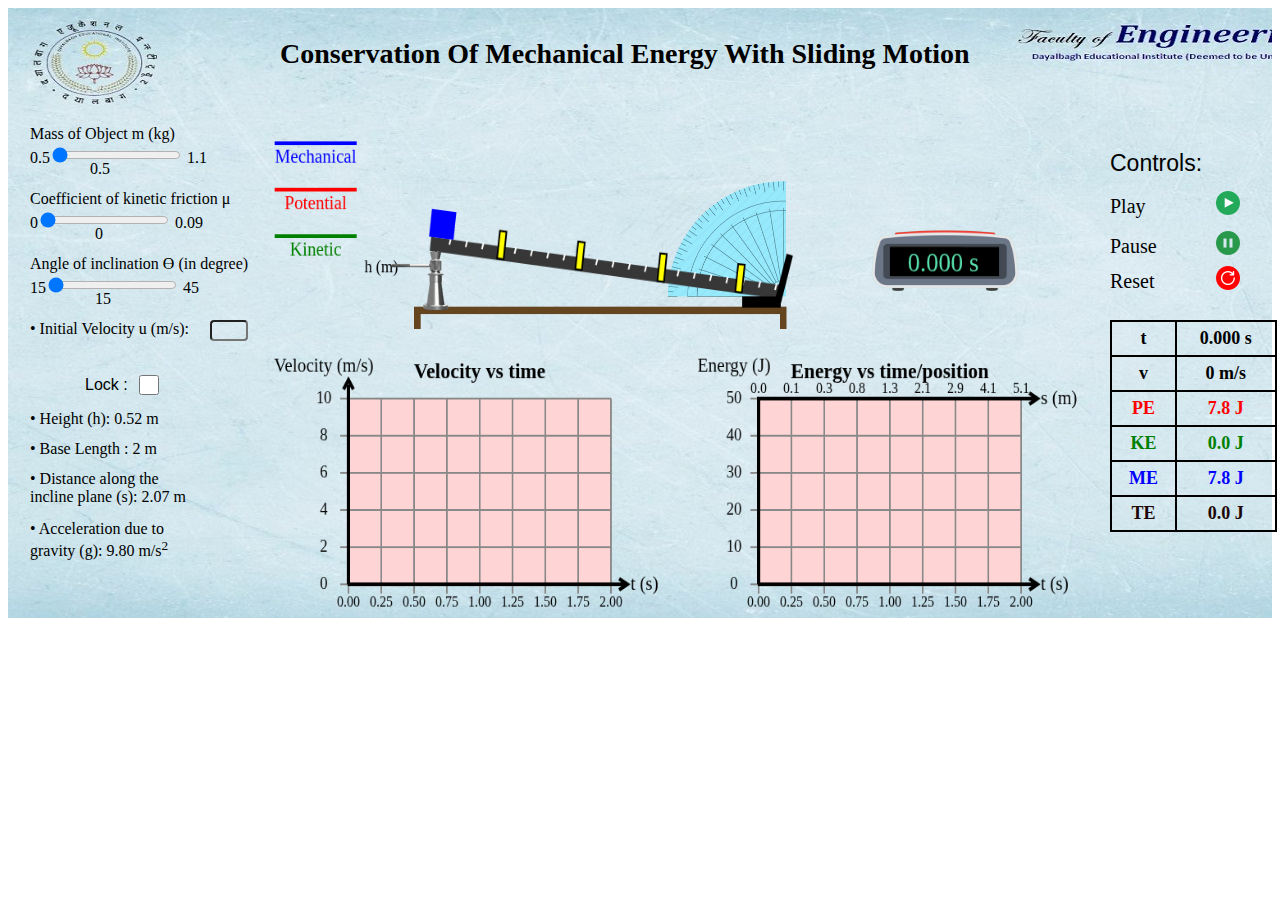
<file: simulation/index.html>
<!DOCTYPE html>
<html>

<head>
  <link rel="stylesheet" type="text/css" href="./css/main.css">
  <meta charset="utf-8">
  <title>Inclined Plane-dei</title>
</head>

<body>
  <h3> Conservation Of Mechanical Energy With Sliding Motion</h3>
  <div id="container"></div>

<div class="mass_object" >Mass of Object m (kg) </div>
  <div id="slider_mass">
    0.5<input type="range" class="range" id="currentmass" min="0.5" max="1.1" value="0" step="0.1" oninput="showmass(this.value)" onchange="showmass(this.value)"> 1.1   
  </div>
  <div id="initialmassValue">0.5</div>


<div class="cof">Coefficient of kinetic friction μ</div>
     <div id="slider_cof">
      0<input type="range" class="range" id="currentmuValue" min="0" max="0.09" value="0" step="0.01" oninput="showmu(this.value)" onchange="showmu(this.value)"> 0.09
     </div>
     <div id="initialmuValue">0</div>


  <div class="angle_of_inclination">Angle of inclination ϴ (in degree) </div>    
      <div id="slider_angle">
        15<input type="range" class="range" id="currentInpValue" min="15" max="45" value="15" step="15" oninput="updateHeight(this.value)"  onchange="updateHeight(this.value)"> 45
      </div>
      <div id="initialInpValue">15</div>
      <span id="slider_value"></span>

      <div class="height">• Height (h): <span id="H1Value"></span> </div>
      <div class="dis_inp">• Distance along the <br> incline plane (s): <span id="hyp"></span> </div>
      <div class="gravity">• Acceleration due to <br>gravity (g): 9.80 m/s<sup>2</sup> </div>
      
      <div class="initial_velocity">
        <form name="Form" onsubmit="return validateForm()" >• Initial Velocity u (m/s):
           <input type="text" id="velText" name="velocity">
          </form>
      </div>

     <div class = "base" >• Base Length : 2 m </div>
      
  <div class="lock">Lock : </div>
  <input type="checkbox" id="lockCheckbox" value="Lock" onclick="lock()">         <!-- checkbox -->
  <input type="image" id="stopwatch" src="images\watch_stop.png" >     
       
  <div id="buttons">
          <div class="controls" >Controls: </div>
        <div class="play">Play</div>
        <div class="pause">Pause</div>
        <div class="reset">Reset</div>

        <button type="play" id="play_button" onclick="drawMotion()">
          <img src="images/play.png"  onclick="play()"/>
        </button>
        <button type="pause" id="pause_button">
          <img src="images/pause.png"  onclick="pause()"/>
        </button>
        <button type="reset" id="reset_button">
          <img src="images/reset.png"  onclick="reset()"/>
        </button>
  </div>
  
<br>
        
<div class="container1">
        
  <div id="time1">
      
      <span class="digit" id="min">
        00</span>
      <span class="txt">:</span>
      <span class="digit" id="sec">
        00</span>
      <span class="txt">:</span>
      <span class="digit" id="count">
        00</span>
  </div>

</div>
<div id="Table">
  <table>
    <tr>
      <td>t</td>
      <td id="time Label"></td>
    </tr>
    <!-- <tr>
      <td>x</td>
      <td id="graph Distance"></td>
    </tr> -->
    <tr>
      <td>v</td>
      <td id="finalVelocity">0.00 m/s</td>
    </tr>
    <tr class = "highlight1">
      <td>PE</td>
      <td id="potentialEnergy" ></td>
    </tr>
    <tr class = "highlight2">
      <td>KE</td>
      <td id="kineticEnergy" ></td>
    </tr>
    <tr class = "highlight3">
      <td>ME</td>
      <td id="totalEnergy" ></td>
    </tr>
    <tr class = "highlight4">
      <td>TE</td>
      <td id="thermalEnergy" ></td>
    </tr>
    
  </table>
</div>


<input type="image" id="protector" src="images/protector.png" >     

  <canvas id="myCanvas" width="1024px" height="700px" ></canvas>

  <input type="image" id="screwjack" src="images/ScrewJack.png" >     

 
 <script>
    const slider1 = document.getElementById('currentmuValue');
    const slider2 = document.getElementById('currentInpValue');
    const slider3 = document.getElementById('currentmass');

    const checkbox = document.querySelector('#lockCheckbox');
    const s = document.getElementById("hyp");
    var velTextBox = document.getElementById("velText");

    const theta = document.getElementById("currentInpValue").value;
          

      function hAxis(newAxis)
      {
         graphType = newAxis;
         if (graphType == 2) {
           graphTitle = 'Energy vs. position';
           xAxisTitle = 'x (cm)';
           xIncrement = 20;
           xNumDecimals = 0;
         }
         else {
           graphTitle = 'Energy vs. time';
           xAxisTitle = 't (s)';
           xIncrement = 0.2;
           xNumDecimals = 1;
         }
         reset();
     }

     function showmass(newmass)
      {
            
             //get the element
             var display = document.getElementById("initialmassValue");
             //show the amount
             display.innerHTML=newmass;
             mass = Number(newmass);
             reset();
             
     }
      function showmu(newmu)
      {
            
             //get the element
             var display = document.getElementById("initialmuValue");
             //show the amount
             display.innerHTML=newmu;
             mu = Number(newmu);
             reset();
             
     }

     function showinp(newinp)
      {
             //get the element
             var display =document.getElementById("initialInpValue");
             //show the amount
             display.innerHTML=newinp;
             inp = Number(newinp);
             reset();
     }

     function updateHeight(value) {
        
        showinp(value);   
        // Update your variables based on the value of the slider
        if (value == 15) {
          H1 = 51.76;
        }else if (value == 30) {
          H1 = 100;
        }else if (value == 45) {
          H1 = 141.42;
        } 
        // else if (value == 60) {
        //   H1 = 346.41;
        // } 
        // else if (value == 75) {
        //   H1 = 746.42;
        // }        
        // Update any elements that display your variable values
        H1Value.innerHTML = (H1/100).toFixed(2) + " m"; 
        
      }
      
      function popup(){
        const checkbox = document.getElementById("lockCheckbox");
        if (!checkbox.checked) {
          // If it's not ticked, show a popup for 1 second
          const popup = document.createElement("div");
          popup.textContent = "Please lock the parameters first";
          popup.classList.add("popup");
          document.body.appendChild(popup);
          setTimeout(() => {
            document.body.removeChild(popup);
          }, 1500);
          return;
        }
      }
      function play() {

        const checkbox = document.getElementById("lockCheckbox");
        if (!checkbox.checked) {
          popup();
          runFlag = 0;
        }
        else{
          // If it's ticked, program run
        window.clearTimeout(timer);  
        runFlag = 1;
        runMotion();

        }
        
      }


      function pause() {
        window.clearTimeout(timer);
        runFlag = 0;

      }



      function reset() {
        window.clearTimeout(timer);
        index = -1;
        time = 0.0;
        finalVelocity = 0;
        document.getElementById("finalVelocity").textContent =0.00+ ' m/s';
        hyp1 = Math.sqrt(H1*H1 + B1*B1);
        a1 = g*H1/hyp1;
        anet = a1-(mu*g*B1/hyp1);
        rampTime1 = Math.sqrt(2*hyp1/anet);
        if (rampTime1 <= 2.0) xIncrement3 = 0.25;
        if (rampTime1 > 2.0) xIncrement3 = 0.4;
        if (rampTime1 > 3.2) xIncrement3 = 0.5;
        if (rampTime1 > 4.0) xIncrement3 = 0.6;
        v1 = Math.sqrt(2*g*H1);
        hyp2 = Math.sqrt(H2*H2 + B2*B2);
        a2 = g*H2/hyp2;
        rampTime2 = Math.sqrt(2*hyp2/a2);
        v2 = Math.sqrt(2*g*H2);

        runFlag = 1;
        
        uncheckCheckbox('lockCheckbox');
        slider1.disabled = false;
        slider2.disabled =false ;
        slider3.disabled = false;
        velTextBox.disabled = false;
        velTextBox.value="";

      
        drawMotion();
   
        
      }


      

      function validateForm() {
        let velText = document.forms["Form"]["velocity"].value;
        let numericRegex = /^[0-1]+$/;                                                                  // Regular expression 

        if (velText === "") {
          alert("Initial velocity must be filled out");
          return false;
        } else if (!numericRegex.test(velText)) {
          alert("Please enter a valid initial velocity (numeric value only between 0 to 1)");
          return false;
        } else if (velText < 0 || velText > 1) {
          alert("Please enter initial velocity between 0 to 1");
          return false;
        }
        
      }
      function lock(){

        if(validateForm() === false){
            uncheckCheckbox('lockCheckbox');
          }

        checkbox.addEventListener('change', function() {
          if (this.checked) {
            slider1.disabled = true;
            slider2.disabled = true;
            slider3.disabled = true;
            velTextBox.disabled = true;
          } else {
            slider1.disabled = false;
            slider2.disabled =false ;
            slider3.disabled = false;
            velTextBox.disabled = false;
            reset();
          }   

        });

      }

      function uncheckCheckbox(checkboxId) {
        const checkbox = document.getElementById(checkboxId);
        checkbox.checked = false;
      }



      var canvas = document.getElementById("myCanvas");
      var context = canvas.getContext("2d");
   
      var index = -1;
      var xAxisStart3 =620;
      var yAxisStart3 = 440;

      var xAxisStart2 =120;
      var yAxisStart2 = 440;

      var xBase = 220;     // for the drawing
      var xBase2 = 120;   // for the graph
      var xBase3 = 620;   // for the time graph
      var yBase = 245;     // for the drawing
      var yBase2 = 440;    // for the graph
      var xInit = 37;
      var graphType = 2;
      var graphTitle = 'Velocity vs time';
      var graphTitle3 = 'Energy vs time/position';
      var yAxisTitle = 'Energy (J)';
      var yAxisTitle1 = 'Velocity (m/s)';
      var xAxisTitle = 't (s)';
      var xAxisTitle1 = 's (m)';
      var rampYAxisTitle = 'h (m)';
      var rampXAxisTitle = 'Width (cm)';
      var xIncrement = 20;
      var xIncrement3 = 0.25;
      var xNumDecimals = 0;
      var xNumDecimals3 = 2;
      var yIncrement = 10;                    // y axis value increment of position vs energy graph
      var yIncrement1 = 2;                    // y axis value increment of Velocity vs time graph

      var yNumDecimals = 0;
      var xAxisOffset = 0;
      var graphYdraw = 2;                       // y axis length of graph 1   
      var xIncrementDraw = 20;
      var yIncrementDraw = 20;                  // draw value of y axis of incline plane
      var xNumDecimalsDraw = 0;
      var graphY = 5;
      var graphX = 8;
      var graphX2 = 8;
      var incline_planeX =10;
      var yStart = yBase+120;
      var plotColor = '#ff00ff';
      var scenario = 1;
      var H1 = 51.76;
      var B1 = 200;
      var H2 = 20;
      var B2 = 60;
      var g = 980;
      var hyp1 = Math.sqrt(H1*H1 + B1*B1);
      var d1;
      var x1;
      var y1;
      var a1 = g*(H1)/hyp1;   //acceleration
      var mu = 0;
      var u = 0;

      var finalVelocity = 0;            //final velocity

      var mass = 0.5;
      var anet = a1-(mu*g*B1/hyp1);         // net acceleration
      var rampTime1 = Math.sqrt(2*hyp1/anet);
      var speed = 0;
      var v1 = Math.sqrt(2*g*H1);
      var ePotential = 0;
      var eKinetic = 0;
      var eTotal = 0;
      var eThermal = 0;
      var hyp2 = Math.sqrt(H2*H2 + B2*B2);
      var d2;
      var x2;
      var y2;
      var a2 = g*H2/hyp2;
      var rampTime2 = Math.sqrt(2*hyp2/a2);
      var v2 = Math.sqrt(2*g*H2);
      var radius = 8;
      var time = 0.0;
      var deltat = 1/20.0;
      var timer;
      var runFlag = 1;
        reset();

    function drawMotion() {
      
      const vel = document.getElementById("velText").value;
      var u = parseFloat(vel); 
      const theta = document.getElementById("currentInpValue").value;

  //    console.log("In the drawMotion function, with runFlag = " + runFlag );

      if ((index >= 1000) || (time >= rampTime1)) runFlag = 0;

  //    console.log("In the drawMotion function, with runFlag = " + runFlag + " Fx = " + Fx);

      if (runFlag == 1) {    //      run if runFlag equal 1, not if equal 0
        // clear
        context.clearRect(0, 0, canvas.width, canvas.height);

        index = index + 1;
        // set background color for the graph
           context.fillStyle = "#eff";
           
          //  context.fillRect(xBase2, yBase2, 40*graphX, 40*graphY);

           var axisLabel = '';
           var axisValue = 0;

        // set up the velocoity  graph
        drawAxes (xBase2, yBase2, graphX, graphY, xAxisOffset, xIncrement3, yIncrement1, xNumDecimals3, yNumDecimals, xAxisTitle,"", yAxisTitle1, graphTitle,"","",xAxisStart2,yAxisStart2);

        // set up the energy time graph
        drawAxes (xBase3, yBase2, graphX2, graphY, xAxisOffset, xIncrement3, yIncrement, xNumDecimals3, yNumDecimals, xAxisTitle,xAxisTitle1, yAxisTitle, graphTitle3,xAxisStart3,yAxisStart3);
        drawXaxis (xBase3, yBase2, graphX2, graphY, xAxisOffset,xIncrement3,g,theta,mu,u);


        // set background color for the drawing
          //  context.fillStyle = "#eff";
          //  context.fillRect(xBase, yBase, 400, 80);
          
           context.strokeStyle = '#000';
           context.lineWidth = 1;


      
        // set line color
           context.strokeStyle = '#999';
           context.lineWidth = 2;

           context.strokeStyle = '#000';
          context.beginPath();            //black push line of screw jack
          context.lineWidth = 6;
          context.moveTo(xBase+6, yBase+80-2*H1/2);
           context.lineTo(xBase+6, yBase+80);
           context.stroke();

        // draw ramp 1
           context.strokeStyle = '#373737';
           context.lineWidth = 15;
           context.beginPath();
           context.moveTo(xBase, yBase+80-2*H1/2);
           context.lineTo(xBase+2*B1+25, yBase+80);
          //  context.lineTo(xBase, yBase+80);
          context.stroke();

          


           time = index/200.0;

           

        // draw ball 1
           context.strokeStyle = 'red';
           context.lineWidth = 2;
           context.beginPath();
           if (time < rampTime1) {
             d1 = 0.5*anet*time*time;
             speed = anet*time;
             x1 = d1*B1/hyp1;
             y1 = d1*(H1/2)/hyp1;
           }
           else {
             x1 = B1+v1*(time - rampTime1);
             speed = v1;
             if (x1 > 200){
              if(H1 == 51.76) x1=200;
              if(H1 == 100) x1=203;
              if(H1 == 141.42) x1=206;
              
             }
             y1 = H1/2;
            }
           ePotential = mass*g*(H1-y1)*12/39200;
           eKinetic = 0.5*mass*speed*speed*12/39200;

            // set up the grid for the drawing
   drawAxes1 (xBase, yBase, incline_planeX, graphYdraw, xAxisOffset, xIncrementDraw, yIncrementDraw, xNumDecimalsDraw, yNumDecimals, rampXAxisTitle, rampYAxisTitle, " ");
   

           const startX = xBase+25;
          var startY = yBase-H1+74;
          const length = 200;
          var inclineAngle = 83; // Incline angle in degrees
          if(H1 == 51.76) inclineAngle = 83;
          if(H1 == 100){
             inclineAngle = 76.5;
             startY =yBase-H1+75.5;
          }
          if(H1 == 141.42){
            inclineAngle = 70.5;
            startY =yBase-H1+78;
          } 
          const radians = (90 - inclineAngle) * (Math.PI / 180); // Convert degrees to radians
          const endX = startX + Math.cos(radians) * length;
          var endY = startY - Math.sin(radians) * length; 
          if(H1 == 141.42){
            endY =startY - Math.sin(radians) * length+3.5;
          } 
      // Draw the baseline
          context.strokeStyle = "white";
          context.lineWidth = 2;

    
    // Draw the scale divisions
    for (let i = 0; i <= 20; i++) {
        var divisionX = startX + (i / 10) * (endX - startX);
        var divisionY = startY - (i / 10) * (endY - startY);
        context.beginPath();
        context.moveTo(divisionX, divisionY); 
        if(H1 == 51.76) divisionX = divisionX+2;
        if(H1 == 100) divisionX = divisionX+1;
        context.lineTo(divisionX-4, divisionY + 7);
        context.stroke();
        
    }
          
 
// draw block 
           context.save();
           context.translate(xBase-5, yBase+100-2*(H1/2));
           context.rotate(18.20*(H1/140)*Math.PI/180.0);
           context.fillStyle = "blue";
           context.fillRect(2*x1, -58, 30, 30);
           context.restore();
           s.innerHTML = (hyp1/100).toFixed(2)+ " m";

       // lightgate 1
            context.save();
           context.translate(xBase+50, yBase+138-(H1/1.2));
           context.rotate(18.20*(H1/140)*Math.PI/180.0);
           context.fillStyle = "yellow";
           context.fillRect(25, -85, 8, 30);
           context.strokeStyle = 'black';    
           context.lineWidth = 2;                             
          context.strokeRect(25, -84, 8, 30);
           context.restore();
          
            // lightgate 2
           context.save();
           context.translate(xBase+150, yBase+100-(H1/1.6));
           context.rotate(18.20*(H1/140)*Math.PI/180.0);
           context.fillStyle = "yellow";
           context.fillRect(25, -45, 8, 30);
           context.strokeStyle = 'black';    
           context.lineWidth = 2;
           context.strokeRect(25, -45, 8, 30);
           context.restore();

            // lightgate 3
            context.save();
           context.translate(xBase+250, yBase+101-(H1/2.5));
           context.rotate(18.20*(H1/140)*Math.PI/180.0);
           context.fillStyle = "yellow";
           context.fillRect(25, -45, 8, 30);
           context.strokeStyle = 'black';    
           context.lineWidth = 2;
           context.strokeRect(25, -45, 8, 30);
           context.restore();

           
            // lightgate 4
            context.save();
           context.translate(xBase+350, yBase+101-(H1/6));
           context.rotate(18.20*(H1/140)*Math.PI/180.0);
           context.fillStyle = "yellow";
           context.fillRect(20, -45, 8, 30);
           context.strokeStyle = 'black';    
           context.lineWidth = 2;
           context.strokeRect(20, -45, 8, 30);
           context.restore();
          // draw the actual graphs
           context.lineWidth = 4;

           var graphDistance = 0.0;

           // time graph, thermal energy
           context.strokeStyle = "#1d0606";
           eThermal = 0;
           context.beginPath();
           context.moveTo(xBase3, yBase2+40*graphY-(40/yIncrement)*eThermal);
           for (i = 1; i <=index; i++) {
             var graphTime = i/200;
             if (graphTime > rampTime1) graphTime = rampTime1;
             var graphSpeed = anet*graphTime;
             graphDistance = 0.5*anet*graphTime*graphTime;
             var graphY1 = graphDistance*(H1)/hyp1;
             eThermal = graphDistance*mu*mass*g*(B1/hyp1)*12/39200;
             if (mu > 0) context.lineTo(xBase3+(40/xIncrement3)*graphTime, yBase2+40*graphY-(40/yIncrement)*eThermal);
            }
            context.stroke();

           // time graph, total energy
           context.strokeStyle = "blue";
           eTotal = mass*g*H1*12/39200;
           context.beginPath();
           context.moveTo(xBase3, yBase2+40*graphY-(40/yIncrement)*eTotal);
           for (i = 1; i <=index; i++) {
             var graphTime = i/200;
             if (graphTime > rampTime1) graphTime = rampTime1;
             var graphSpeed = anet*graphTime;
             graphDistance = 0.5*anet*graphTime*graphTime;
             var graphY1 = graphDistance*(H1)/hyp1;
             ePotential = mass*g*((H1)-graphY1)*12/39200;
             eKinetic = 0.5*mass*graphSpeed*graphSpeed*12/39200;
             eTotal = ePotential + eKinetic;
             context.lineTo(xBase3+(40/xIncrement3)*graphTime, yBase2+40*graphY-(40/yIncrement)*eTotal);
            }
            context.stroke();

           
          // display values in table
          
          document.getElementById("potentialEnergy").textContent = Math.abs(ePotential).toFixed(1)+" J";
          document.getElementById("kineticEnergy").textContent = eKinetic.toFixed(1)+" J";
          document.getElementById("thermalEnergy").textContent = eThermal.toFixed(1)+" J";
          document.getElementById("totalEnergy").textContent = eTotal.toFixed(1)+" J";

          

            // time graph, potential energy
           context.strokeStyle = "red";
           ePotential = mass*g*(H1)*12/39200;
           context.beginPath();
           context.moveTo(xBase3, yBase2+40*graphY-(40/yIncrement)*ePotential);
           for (i = 1; i <=index; i++) {
             var graphTime = i/200;
             if (graphTime > rampTime1) graphTime = rampTime1;
             graphDistance = 0.5*anet*graphTime*graphTime;
             var graphY1 = graphDistance*(H1)/hyp1;
             ePotential = mass*g*((H1)-graphY1)*12/39200;
             context.lineTo(xBase3+(40/xIncrement3)*graphTime, yBase2+40*graphY-(40/yIncrement)*ePotential);
            }
            context.stroke();

           // time graph, kinetic energy
           context.strokeStyle = "green";
           eKinetic = 0;
           context.beginPath();
           context.moveTo(xBase3, yBase2+40*graphY-(40/yIncrement)*eKinetic);
           for (i = 1; i <=index; i++) {
             var graphTime = i/200;
             if (graphTime > rampTime1) graphTime = rampTime1;
             var graphSpeed = anet*graphTime;
             graphDistance = 0.5*anet*graphTime*graphTime;
             eKinetic = 0.5*mass*graphSpeed*graphSpeed*12/39200;
            context.lineTo(xBase3+(40/xIncrement3)*graphTime, yBase2+40*graphY-(40/yIncrement)*eKinetic);
           }
            context.stroke();

          // Time Vs position Graph
          //   context.strokeStyle = "purple";
          //  var position = 0;
          //  context.beginPath();
          //  context.moveTo(xBase2, yBase2+40*graphY-(40/yIncrement1)*position);
          //  for (i = 1; i <=index; i++) {
          //    var graphTime = i/200;
          //    if (graphTime > rampTime1) graphTime = rampTime1;
          //    var graphSpeed = anet*graphTime;
          //    graphDistance = 0.5*anet*graphTime*graphTime;
          //    position = graphDistance * B1 / hyp1;
          //    context.lineTo(xBase2+(40/xIncrement3)*graphTime, yBase2+40*graphY-(40/yIncrement1)*position);
          //  }
          //   context.stroke();

           // Time Vs Velocity Graph
          //  const vel = document.getElementById("velText").value;
          // var u = parseFloat(vel); 
          if (!isNaN(u)) {
            if (document.getElementById("play_button")) {
              // finalVelocity
              context.strokeStyle = "black";  
              context.beginPath();
              context.moveTo(xBase2, yBase2+40*graphY-(40/yIncrement1)-u);
              for (i = 1; i <=index; i++) {
                var graphTime = i/200;
                if (graphTime > rampTime1) graphTime = rampTime1;
                var graphSpeed = anet*graphTime;
                graphDistance = 0.5*anet*graphTime*graphTime;
                var thetaInRadians = (theta* Math.PI) / 180; 
                var finalVelocity = Math.sqrt(Math.pow(u, 2) + 2 * ((g/100) * Math.sin(thetaInRadians) - mu * (g/100) * Math.cos(thetaInRadians)) * graphDistance/100);
                context.lineTo(xBase2+(40/xIncrement3)*graphTime, yBase2+40*graphY-(40/yIncrement1)*finalVelocity);  
              }
                // display values in table
                document.getElementById("finalVelocity").textContent =finalVelocity.toFixed(2)+ ' m/s';
                context.lineWidth=2;
              context.stroke();
          
        
              }
          } 

        // draw the scenario

 //     console.log("In the drawMotion function, with runFlag = " + runFlag + " x2 = " + x2);

           context.font = '16pt Calibri';
           context.fillStyle = 'black';

        if (time > rampTime1) time = rampTime1;
        
  
// display values in table
        document.getElementById("time Label").textContent =time.toFixed(3)+ ' s';
          // document.getElementById("graph Distance").textContent = ((graphDistance*B1/hyp1)/100).toFixed(1)+ ' m';

           // key
           context.strokeStyle = "blue";
           context.beginPath();
           context.moveTo(30, yBase-80);
           context.lineTo(130, yBase-80);
           context.stroke();

           context.textAlign = 'center';
           context.fillStyle = 'blue';
           context.fillText("Mechanical", 80, yBase-65);

           context.strokeStyle = "red";
           context.beginPath();
           context.moveTo(30, yBase-30);
           context.lineTo(130, yBase-30);
           context.stroke();

           context.textAlign = 'center';
           context.fillStyle = 'red';
           context.fillText("Potential", 80, yBase-15);

           context.strokeStyle = "green";
           context.beginPath();
           context.moveTo(30, yBase+20);
           context.lineTo(130, yBase+20);
           context.stroke();

           context.textAlign = 'center';
           context.fillStyle = 'green';
           context.fillText("Kinetic", 80, yBase+35);

           if (mu > 0) {
             context.strokeStyle = "#1d0606";
             context.beginPath();
             context.moveTo(30, yBase+65);
             context.lineTo(130, yBase+65);
             context.stroke();

             context.textAlign = 'center';
             context.fillStyle = '#1d0606';
             context.fillText("Thermal", 80, yBase+80);
            }
        
            // readouts
          context.textAlign = 'center';
           context.fillStyle = 'black';
           context.font = '30px solid Arial';
           context.fillRect(780, yBase +32, 133, 31); 
           context.fillStyle = '#58dfab';
           context.fillText(time.toFixed(3) + " s", 845, yBase+50);

      }
    }

    function runMotion() {
     
      drawMotion();
      if (runFlag == 1) {
        timer = window.setTimeout(runMotion, 1000/60);
        
      }      
    }

    

    function drawXaxis(xAxisStart,yAxisStart,xNum,yNum, xOffset, xIncrement,g,theta,mu,u){
      for (var i = 0; i <= xNum; i++) {
          context.beginPath();
          context.stroke();
          context.font = '12pt Calibri';
          context.fillStyle = 'black';
          context.textAlign = 'center';
          context.textBaseline = 'middle';
          axisValue = xOffset+xIncrement*(i);
          axisLabel = axisValue.toFixed(1);

        var thetaInRadians = (theta* Math.PI) / 180;         
        var a = (g/100) * Math.sin(thetaInRadians) - mu * (g/100) * Math.cos(thetaInRadians);

        if(u>0){
          var s = u * axisLabel + (a * axisLabel * axisLabel) / 2;
          context.fillText(s.toFixed(1), xAxisStart+40*i, yAxisStart+40*yNum-210);
        }else{
          var s = 0 * axisLabel + (a * axisLabel * axisLabel) / 2;
          context.fillText(s.toFixed(1), xAxisStart+40*i, yAxisStart+40*yNum-210);
        }
      }
    }
    function drawAxes(xAxisStart,yAxisStart,xNum, yNum, xOffset, xIncrement, yIncrement, xNumDecimals, yNumDecimals, xAxisTitle, xAxisTitle1, yAxisTitle, graphTitle,xAxisStart3,yAxisStart3,xAxisStart2,yAxisStart2) {
        // set background color for the graph
           context.fillStyle = "#ffd4d4";
           context.fillRect(xAxisStart, yAxisStart, 40*xNum, 40*yNum);

           var axisLabel = '';
           var axisValue = 0;

         // vertical grid lines
         context.lineWidth = 2;
         context.strokeStyle = '#888';

         for (var i = 0; i <= xNum; i++) {
           context.beginPath();
           context.moveTo(xAxisStart+40*i, yAxisStart);
           context.lineTo(xAxisStart+40*i, yAxisStart+40*yNum+10);
           context.stroke();
           context.font = '12pt Calibri';
           context.fillStyle = 'black';
           context.textAlign = 'center';
           context.textBaseline = 'middle';
           axisValue = xOffset+xIncrement*(i);
           axisLabel = axisValue.toFixed(xNumDecimals);

           context.fillText(axisLabel, xAxisStart+40*i, yAxisStart+40*yNum+20);


          }

          // horizontal grid lines
         for (i = 0;i<= yNum;i++) {
           context.beginPath();
           context.moveTo(xAxisStart-10, yAxisStart+40*i);
           context.lineTo(xAxisStart+40*xNum, yAxisStart+40*i);
           context.stroke();
           context.font = '14pt Calibri';
           context.fillStyle = 'black';
           context.textAlign = 'center';
           context.textBaseline = 'middle';
           axisValue = yIncrement*(yNum-i);
           axisLabel = axisValue.toFixed(yNumDecimals);
           context.fillText(axisLabel, xAxisStart-30, yAxisStart+40*i);
           
          }
          
         // x-axis
           context.strokeStyle = '#000';
           context.lineWidth = 4;
           context.beginPath();
           context.moveTo(xAxisStart-1, yAxisStart+40*yNum);
           context.lineTo(xAxisStart+40*xNum+20, yAxisStart+40*yNum);
           context.stroke();
           context.moveTo(xAxisStart+40*xNum+10, yAxisStart+40*yNum-6);
           context.lineTo(xAxisStart+40*xNum+20, yAxisStart+40*yNum);
           context.lineTo(xAxisStart+40*xNum+10, yAxisStart+40*yNum+6);
           context.lineJoin = 'miter';
           context.stroke();
           context.font = '16pt Calibri';
           context.fillStyle = 'black';
           context.textAlign = 'left';
           context.fillText(xAxisTitle, xAxisStart+40*xNum+24, yAxisStart+40*yNum);


         // y-axis

         

          context.strokeStyle = '#000';
           context.beginPath();
   
           context.moveTo(xAxisStart, yAxisStart-2);                                 // energy vs time graph y axis
           context.lineTo(xAxisStart, yAxisStart+40*yNum);
          
           context.moveTo(xAxisStart2, yAxisStart2-15);                        // velocity vs time graph y axis
           context.lineTo(xAxisStart2, yAxisStart2+40*yNum);
           context.stroke();
           context.moveTo(xAxisStart2-6, yAxisStart2-10);
           context.lineTo(xAxisStart2, yAxisStart2-20);
           context.lineTo(xAxisStart2+6, yAxisStart2-10);
           context.lineJoin = 'miter';
           context.stroke();

           context.strokeStyle = '#000';
           context.textAlign = 'center';
  //         console.log("In the drawMotion function, with yAxisTitle = " + yAxisTitle + xAxisStart );

           context.font = '16pt Calibri';
           context.fillStyle = 'black';
           context.fillText(yAxisTitle, xAxisStart-30, yAxisStart - 35);

           // graph title
           context.font = 'bold 18pt Calibri';
           context.fillStyle = 'black';
           context.textAlign = 'center';
           context.fillText(graphTitle, xAxisStart+40*xNum/2, yAxisStart-28);

           // another x axis
           context.strokeStyle = '#000';
           context.lineWidth = 4;
           context.beginPath();
           context.moveTo(xAxisStart3-1, yAxisStart3+0*yNum);
           context.lineTo(xAxisStart3+40*xNum+20, yAxisStart3+0*yNum);
           context.stroke();
           context.moveTo(xAxisStart3+40*xNum+10, yAxisStart3+0*yNum-6);
           context.lineTo(xAxisStart3+40*xNum+20, yAxisStart3+0*yNum);
           context.lineTo(xAxisStart3+40*xNum+10, yAxisStart3+0*yNum+6);
           context.lineJoin = 'miter';
           context.stroke();
           context.font = '16pt Calibri';
           context.fillStyle = 'black';
           context.textAlign = 'left';
           context.fillText(xAxisTitle1, xAxisStart3+40*xNum+24, yAxisStart3);
           
    }

    // set up of incline plane
    function drawAxes1(xAxisStart,yAxisStart,xNum, yNum, xOffset, xIncrement, yIncrement, xNumDecimals, yNumDecimals, xAxisTitle, yAxisTitle, graphTitle) {
        
      
          // context.fillStyle = "#ffd4d4";
          // context.fillRect(xAxisStart, yAxisStart, 40*xNum, 40*yNum);
      // set background color for the graph

      // const pixelData = context.getImageData(xAxisStart, yAxisStart, 1, 1).data;

           var axisLabel = '';
           var axisValue = 0;

           // vertical grid line

         for (var i = 0; i <= xNum/2; i++) {
          //  context.beginPath();
          //  context.moveTo(xAxisStart+40*i, yAxisStart);
          //  context.lineTo(xAxisStart+40*i, yAxisStart+40*yNum+10);
          //  context.stroke();
           context.font = '14pt Calibri';
           context.fillStyle = 'black';
           context.textAlign = 'center';
           context.textBaseline = 'middle';
           axisValue = (xOffset+xIncrement*(2*i))/99.9;
           axisLabel = axisValue.toFixed(1);
          //  context.fillText(axisLabel, xAxisStart+40*2*i, yAxisStart+40*yNum+20);    // below scale of x axis of ramp
          }

         // horizontal grid lines
        //  for (i = -6; i <= yNum; i++) {
        //    context.beginPath();
        //    context.moveTo(xAxisStart-10, yAxisStart*1.16+20*i);
        //    context.lineTo(xAxisStart+40*xNum, yAxisStart*1.16+20*i);
        //    context.stroke();
        //    context.font = '14pt Calibri';
        //    context.fillStyle = 'black';
        //    context.textAlign = 'center';
        //    context.textBaseline = 'middle';
        //    axisValue = yIncrement*(yNum-i);
        //    axisLabel = axisValue.toFixed(yNumDecimals);
        //    context.fillText(axisLabel, xAxisStart-40, yAxisStart*1.16+20*i);

        //   }
//scale
        // for (var i = 0; i <= xNum; i++) {
        //    context.lineWidth = 2;
        //    context.strokeStyle = 'white';                                     //ramp x axis 
        //    const degreesPerDivision = 10;
        //    context.beginPath();
        //    context.moveTo(xAxisStart+42*i, yAxisStart+5*i);
        //    context.lineTo(xAxisStart+40*i, yAxisStart+40*yNum+(i * degreesPerDivision));
        //    context.stroke();
        //    }

         // support table
           context.strokeStyle = '#65451F';                                     //ramp x axis 
           context.lineWidth = 8;
           context.beginPath();
           context.moveTo(xAxisStart-20, yAxisStart+50*yNum);
           context.lineTo(xAxisStart+43*xNum, yAxisStart+50*yNum);
           context.lineTo(xAxisStart+43*xNum, yAxisStart+120);
           context.moveTo(xAxisStart-16, yAxisStart+50*yNum);
           context.lineTo(xAxisStart-16, yAxisStart+120);
           context.stroke();

           context.beginPath();
           context.lineWidth = 8;
           context.strokeStyle = '#000';                                
           context.moveTo(xAxisStart+42.2*xNum, yAxisStart+48*yNum);
           context.lineTo(xAxisStart+43.8*xNum, yAxisStart+40);
           context.stroke();
           context.fillStyle = "black";
          context.fillRect(xAxisStart+380,yAxisStart+85,47,12);

   
          //  context.moveTo(xAxisStart+40*xNum+10, yAxisStart+40*yNum-6);
          //  context.lineTo(xAxisStart+40*xNum+20, yAxisStart+40*yNum);
          //  context.lineTo(xAxisStart+40*xNum+10, yAxisStart+40*yNum+6);
          //  context.lineJoin = 'miter';
          //  context.stroke();
          //  context.font = '16pt Calibri';
          //  context.fillStyle = 'black';
          //  context.textAlign = 'left';
          //  context.fillText(xAxisTitle, xAxisStart+40*xNum+24, yAxisStart+40*yNum);

         // y-axis
           context.strokeStyle = '#000';
           context.lineWidth = 2;
          //  context.beginPath();
          //  context.moveTo(xAxisStart-30,yBase+80-2*H1/2);
          //  context.lineTo(xAxisStart-30, yAxisStart+40*yNum);
          //  context.stroke();
          //  context.moveTo(xAxisStart-34, yBase+80-2*H1/2+5);    //upper arrow
          //  context.lineTo(xAxisStart-30,yBase+80-2*H1/2);
          //  context.lineTo(xAxisStart-26, yBase+80-2*H1/2+5);
          //  context.lineJoin = 'miter';
          //  context.stroke();
          //  context.moveTo(xAxisStart-34, yBase+80-5);      //lower arrow
          //  context.lineTo(xAxisStart-30,yBase+80);
          //  context.lineTo(xAxisStart-26, yBase+80-5);
          //  context.lineJoin = 'miter';
          //  context.stroke();
          //  context.strokeStyle = '#000';
          //  context.textAlign = 'center';
  //         console.log("In the drawMotion function, with yAxisTitle = " + yAxisTitle + xAxisStart );

           context.font = '14pt Calibri';
           context.fillStyle = 'black';
           context.fillText(yAxisTitle, xAxisStart-60,yBase+80-(H1/2));

          //           // s arrow
          //           context.beginPath();
          //  context.moveTo(xAxisStart, yBase+20-2*H1/2);
          //  context.lineTo(xAxisStart+40*xNum+13, yAxisStart+40*yNum-50);
          //  context.stroke();
          //  context.moveTo(xAxisStart+10+H1/100,yBase+15-2*H1/2+H1/50);    //upper arrow
          //  context.lineTo(xAxisStart-1,yBase+20-2*H1/2);
          //  context.lineTo(xAxisStart+10+H1/200,yBase+27-2*H1/2+H1/50);
          //  context.lineJoin = 'miter';
          //  context.stroke();
          //  context.moveTo(xAxisStart+400-H1/200, yBase+25-H1/20);      //lower arrow
          //  context.lineTo(xAxisStart+412,yBase+30);
          //  context.lineTo(xAxisStart+400-H1/100,yBase+35-H1/30);
          //  context.lineJoin = 'miter';
          //  context.stroke();
          //  context.strokeStyle = '#000';
          //  context.textAlign = 'center';

          //  context.font = '16pt Calibri';
          //  context.fillStyle = 'black';
          //  context.fillText("s", xAxisStart+180,yBase-H1/2-10);

           // graph title
           context.font = 'bold 18pt Calibri';
           context.fillStyle = 'black';
           context.textAlign = 'center';
           context.fillText(graphTitle, xAxisStart+40*xNum/2, yAxisStart-24);

    }
   
    updateHeight(15);
     

  </script>
  <div id="copyright" title="Developer : Harsh Pathak, Shivangi Gupta and Aysha, Dayalbagh Educational Instiute,Agra "></div>
  <div id="Developer_information" 
  title="Developer Name:
               1.Harsh Pathak
                 (06hpathak@gmail.com)
               2.Shivangi Gupta
                 (guptashivangi95366@gmail.com)
               3.Aysha
                 (satsangiaysha@gmail.com)
  Instiute Name: Dayalbagh Educational Instiute, Agra">
  </div>

<script src="../assets/js/iframeResize.js"></script></body>
</html>
</file>
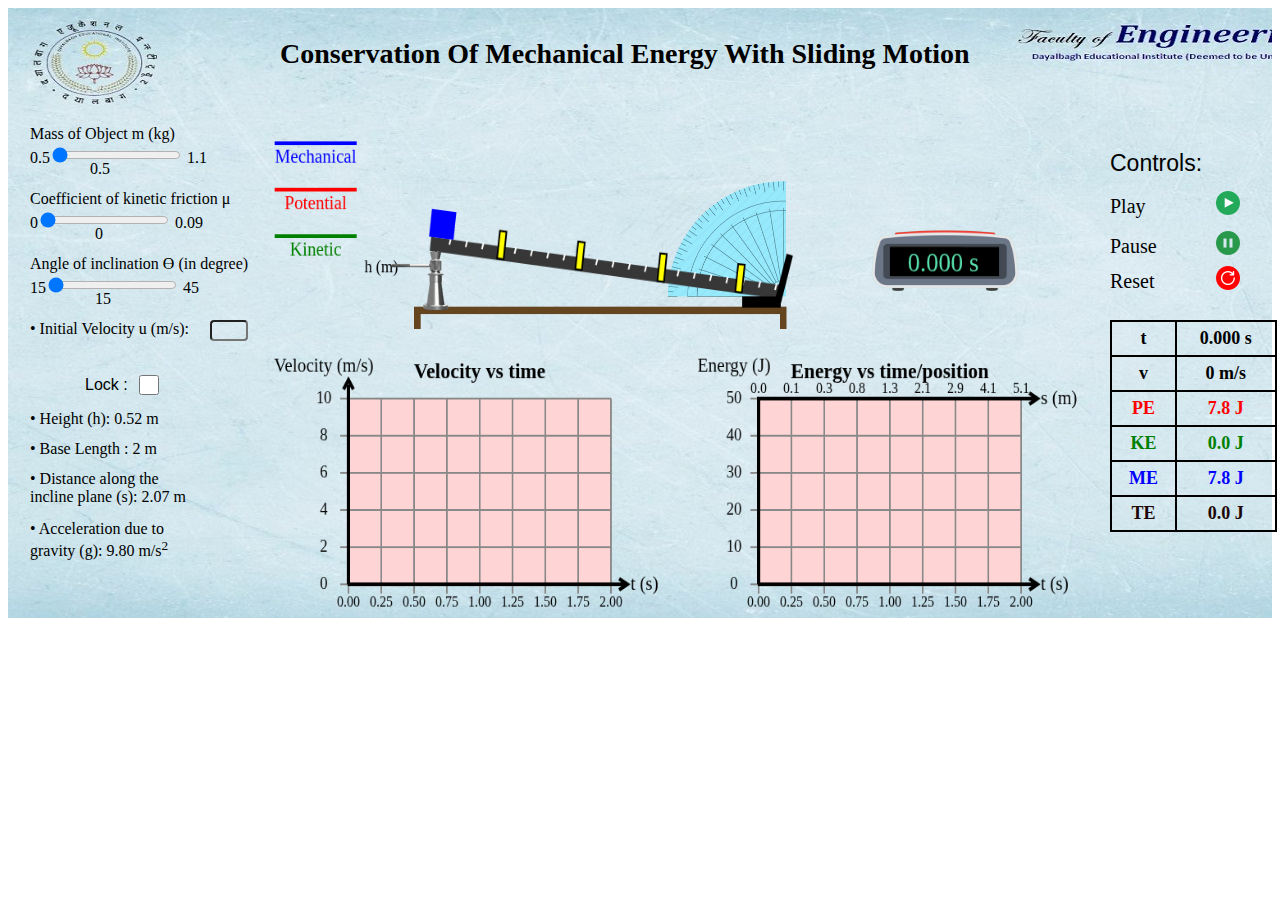
<file: experiment/simulation/index.html>
<!DOCTYPE html>
<html>

<head>
  <link rel="stylesheet" type="text/css" href="./css/main.css">
  <meta charset="utf-8">
  <title>Inclined Plane-dei</title>
</head>

<body>
  <h3> Conservation Of Mechanical Energy With Sliding Motion</h3>
  <div id="container"></div>

<div class="mass_object" >Mass of Object m (kg) </div>
  <div id="slider_mass">
    0.5<input type="range" class="range" id="currentmass" min="0.5" max="1.1" value="0" step="0.1" oninput="showmass(this.value)" onchange="showmass(this.value)"> 1.1   
  </div>
  <div id="initialmassValue">0.5</div>


<div class="cof">Coefficient of kinetic friction μ</div>
     <div id="slider_cof">
      0<input type="range" class="range" id="currentmuValue" min="0" max="0.09" value="0" step="0.01" oninput="showmu(this.value)" onchange="showmu(this.value)"> 0.09
     </div>
     <div id="initialmuValue">0</div>


  <div class="angle_of_inclination">Angle of inclination ϴ (in degree) </div>    
      <div id="slider_angle">
        15<input type="range" class="range" id="currentInpValue" min="15" max="45" value="15" step="15" oninput="updateHeight(this.value)"  onchange="updateHeight(this.value)"> 45
      </div>
      <div id="initialInpValue">15</div>
      <span id="slider_value"></span>

      <div class="height">• Height (h): <span id="H1Value"></span> </div>
      <div class="dis_inp">• Distance along the <br> incline plane (s): <span id="hyp"></span> </div>
      <div class="gravity">• Acceleration due to <br>gravity (g): 9.80 m/s<sup>2</sup> </div>
      
      <div class="initial_velocity">
        <form name="Form" onsubmit="return validateForm()" >• Initial Velocity u (m/s):
           <input type="text" id="velText" name="velocity">
          </form>
      </div>

     <div class = "base" >• Base Length : 2 m </div>
      
  <div class="lock">Lock : </div>
  <input type="checkbox" id="lockCheckbox" value="Lock" onclick="lock()">         <!-- checkbox -->
  <input type="image" id="stopwatch" src="images\watch_stop.png" >     
       
  <div id="buttons">
          <div class="controls" >Controls: </div>
        <div class="play">Play</div>
        <div class="pause">Pause</div>
        <div class="reset">Reset</div>

        <button type="play" id="play_button" onclick="drawMotion()">
          <img src="images/play.png"  onclick="play()"/>
        </button>
        <button type="pause" id="pause_button">
          <img src="images/pause.png"  onclick="pause()"/>
        </button>
        <button type="reset" id="reset_button">
          <img src="images/reset.png"  onclick="reset()"/>
        </button>
  </div>
  
<br>
        
<div class="container1">
        
  <div id="time1">
      
      <span class="digit" id="min">
        00</span>
      <span class="txt">:</span>
      <span class="digit" id="sec">
        00</span>
      <span class="txt">:</span>
      <span class="digit" id="count">
        00</span>
  </div>

</div>
<div id="Table">
  <table>
    <tr>
      <td>t</td>
      <td id="time Label"></td>
    </tr>
    <!-- <tr>
      <td>x</td>
      <td id="graph Distance"></td>
    </tr> -->
    <tr>
      <td>v</td>
      <td id="finalVelocity">0.00 m/s</td>
    </tr>
    <tr class = "highlight1">
      <td>PE</td>
      <td id="potentialEnergy" ></td>
    </tr>
    <tr class = "highlight2">
      <td>KE</td>
      <td id="kineticEnergy" ></td>
    </tr>
    <tr class = "highlight3">
      <td>ME</td>
      <td id="totalEnergy" ></td>
    </tr>
    <tr class = "highlight4">
      <td>TE</td>
      <td id="thermalEnergy" ></td>
    </tr>
    
  </table>
</div>


<input type="image" id="protector" src="images/protector.png" >     

  <canvas id="myCanvas" width="1024px" height="700px" ></canvas>

  <input type="image" id="screwjack" src="images/ScrewJack.png" >     

 
 <script>
    const slider1 = document.getElementById('currentmuValue');
    const slider2 = document.getElementById('currentInpValue');
    const slider3 = document.getElementById('currentmass');

    const checkbox = document.querySelector('#lockCheckbox');
    const s = document.getElementById("hyp");
    var velTextBox = document.getElementById("velText");

    const theta = document.getElementById("currentInpValue").value;
          

      function hAxis(newAxis)
      {
         graphType = newAxis;
         if (graphType == 2) {
           graphTitle = 'Energy vs. position';
           xAxisTitle = 'x (cm)';
           xIncrement = 20;
           xNumDecimals = 0;
         }
         else {
           graphTitle = 'Energy vs. time';
           xAxisTitle = 't (s)';
           xIncrement = 0.2;
           xNumDecimals = 1;
         }
         reset();
     }

     function showmass(newmass)
      {
            
             //get the element
             var display = document.getElementById("initialmassValue");
             //show the amount
             display.innerHTML=newmass;
             mass = Number(newmass);
             reset();
             
     }
      function showmu(newmu)
      {
            
             //get the element
             var display = document.getElementById("initialmuValue");
             //show the amount
             display.innerHTML=newmu;
             mu = Number(newmu);
             reset();
             
     }

     function showinp(newinp)
      {
             //get the element
             var display =document.getElementById("initialInpValue");
             //show the amount
             display.innerHTML=newinp;
             inp = Number(newinp);
             reset();
     }

     function updateHeight(value) {
        
        showinp(value);   
        // Update your variables based on the value of the slider
        if (value == 15) {
          H1 = 51.76;
        }else if (value == 30) {
          H1 = 100;
        }else if (value == 45) {
          H1 = 141.42;
        } 
        // else if (value == 60) {
        //   H1 = 346.41;
        // } 
        // else if (value == 75) {
        //   H1 = 746.42;
        // }        
        // Update any elements that display your variable values
        H1Value.innerHTML = (H1/100).toFixed(2) + " m"; 
        
      }
      
      function popup(){
        const checkbox = document.getElementById("lockCheckbox");
        if (!checkbox.checked) {
          // If it's not ticked, show a popup for 1 second
          const popup = document.createElement("div");
          popup.textContent = "Please lock the parameters first";
          popup.classList.add("popup");
          document.body.appendChild(popup);
          setTimeout(() => {
            document.body.removeChild(popup);
          }, 1500);
          return;
        }
      }
      function play() {

        const checkbox = document.getElementById("lockCheckbox");
        if (!checkbox.checked) {
          popup();
          runFlag = 0;
        }
        else{
          // If it's ticked, program run
        window.clearTimeout(timer);  
        runFlag = 1;
        runMotion();

        }
        
      }


      function pause() {
        window.clearTimeout(timer);
        runFlag = 0;

      }



      function reset() {
        window.clearTimeout(timer);
        index = -1;
        time = 0.0;
        finalVelocity = 0;
        document.getElementById("finalVelocity").textContent =0.00+ ' m/s';
        hyp1 = Math.sqrt(H1*H1 + B1*B1);
        a1 = g*H1/hyp1;
        anet = a1-(mu*g*B1/hyp1);
        rampTime1 = Math.sqrt(2*hyp1/anet);
        if (rampTime1 <= 2.0) xIncrement3 = 0.25;
        if (rampTime1 > 2.0) xIncrement3 = 0.4;
        if (rampTime1 > 3.2) xIncrement3 = 0.5;
        if (rampTime1 > 4.0) xIncrement3 = 0.6;
        v1 = Math.sqrt(2*g*H1);
        hyp2 = Math.sqrt(H2*H2 + B2*B2);
        a2 = g*H2/hyp2;
        rampTime2 = Math.sqrt(2*hyp2/a2);
        v2 = Math.sqrt(2*g*H2);

        runFlag = 1;
        
        uncheckCheckbox('lockCheckbox');
        slider1.disabled = false;
        slider2.disabled =false ;
        slider3.disabled = false;
        velTextBox.disabled = false;
        velTextBox.value="";

      
        drawMotion();
   
        
      }


      

      function validateForm() {
        let velText = document.forms["Form"]["velocity"].value;
        let numericRegex = /^[0-1]+$/;                                                                  // Regular expression 

        if (velText === "") {
          alert("Initial velocity must be filled out");
          return false;
        } else if (!numericRegex.test(velText)) {
          alert("Please enter a valid initial velocity (numeric value only between 0 to 1)");
          return false;
        } else if (velText < 0 || velText > 1) {
          alert("Please enter initial velocity between 0 to 1");
          return false;
        }
        
      }
      function lock(){

        if(validateForm() === false){
            uncheckCheckbox('lockCheckbox');
          }

        checkbox.addEventListener('change', function() {
          if (this.checked) {
            slider1.disabled = true;
            slider2.disabled = true;
            slider3.disabled = true;
            velTextBox.disabled = true;
          } else {
            slider1.disabled = false;
            slider2.disabled =false ;
            slider3.disabled = false;
            velTextBox.disabled = false;
            reset();
          }   

        });

      }

      function uncheckCheckbox(checkboxId) {
        const checkbox = document.getElementById(checkboxId);
        checkbox.checked = false;
      }



      var canvas = document.getElementById("myCanvas");
      var context = canvas.getContext("2d");
   
      var index = -1;
      var xAxisStart3 =620;
      var yAxisStart3 = 440;

      var xAxisStart2 =120;
      var yAxisStart2 = 440;

      var xBase = 220;     // for the drawing
      var xBase2 = 120;   // for the graph
      var xBase3 = 620;   // for the time graph
      var yBase = 245;     // for the drawing
      var yBase2 = 440;    // for the graph
      var xInit = 37;
      var graphType = 2;
      var graphTitle = 'Velocity vs time';
      var graphTitle3 = 'Energy vs time/position';
      var yAxisTitle = 'Energy (J)';
      var yAxisTitle1 = 'Velocity (m/s)';
      var xAxisTitle = 't (s)';
      var xAxisTitle1 = 's (m)';
      var rampYAxisTitle = 'h (m)';
      var rampXAxisTitle = 'Width (cm)';
      var xIncrement = 20;
      var xIncrement3 = 0.25;
      var xNumDecimals = 0;
      var xNumDecimals3 = 2;
      var yIncrement = 10;                    // y axis value increment of position vs energy graph
      var yIncrement1 = 2;                    // y axis value increment of Velocity vs time graph

      var yNumDecimals = 0;
      var xAxisOffset = 0;
      var graphYdraw = 2;                       // y axis length of graph 1   
      var xIncrementDraw = 20;
      var yIncrementDraw = 20;                  // draw value of y axis of incline plane
      var xNumDecimalsDraw = 0;
      var graphY = 5;
      var graphX = 8;
      var graphX2 = 8;
      var incline_planeX =10;
      var yStart = yBase+120;
      var plotColor = '#ff00ff';
      var scenario = 1;
      var H1 = 51.76;
      var B1 = 200;
      var H2 = 20;
      var B2 = 60;
      var g = 980;
      var hyp1 = Math.sqrt(H1*H1 + B1*B1);
      var d1;
      var x1;
      var y1;
      var a1 = g*(H1)/hyp1;   //acceleration
      var mu = 0;
      var u = 0;

      var finalVelocity = 0;            //final velocity

      var mass = 0.5;
      var anet = a1-(mu*g*B1/hyp1);         // net acceleration
      var rampTime1 = Math.sqrt(2*hyp1/anet);
      var speed = 0;
      var v1 = Math.sqrt(2*g*H1);
      var ePotential = 0;
      var eKinetic = 0;
      var eTotal = 0;
      var eThermal = 0;
      var hyp2 = Math.sqrt(H2*H2 + B2*B2);
      var d2;
      var x2;
      var y2;
      var a2 = g*H2/hyp2;
      var rampTime2 = Math.sqrt(2*hyp2/a2);
      var v2 = Math.sqrt(2*g*H2);
      var radius = 8;
      var time = 0.0;
      var deltat = 1/20.0;
      var timer;
      var runFlag = 1;
        reset();

    function drawMotion() {
      
      const vel = document.getElementById("velText").value;
      var u = parseFloat(vel); 
      const theta = document.getElementById("currentInpValue").value;

  //    console.log("In the drawMotion function, with runFlag = " + runFlag );

      if ((index >= 1000) || (time >= rampTime1)) runFlag = 0;

  //    console.log("In the drawMotion function, with runFlag = " + runFlag + " Fx = " + Fx);

      if (runFlag == 1) {    //      run if runFlag equal 1, not if equal 0
        // clear
        context.clearRect(0, 0, canvas.width, canvas.height);

        index = index + 1;
        // set background color for the graph
           context.fillStyle = "#eff";
           
          //  context.fillRect(xBase2, yBase2, 40*graphX, 40*graphY);

           var axisLabel = '';
           var axisValue = 0;

        // set up the velocoity  graph
        drawAxes (xBase2, yBase2, graphX, graphY, xAxisOffset, xIncrement3, yIncrement1, xNumDecimals3, yNumDecimals, xAxisTitle,"", yAxisTitle1, graphTitle,"","",xAxisStart2,yAxisStart2);

        // set up the energy time graph
        drawAxes (xBase3, yBase2, graphX2, graphY, xAxisOffset, xIncrement3, yIncrement, xNumDecimals3, yNumDecimals, xAxisTitle,xAxisTitle1, yAxisTitle, graphTitle3,xAxisStart3,yAxisStart3);
        drawXaxis (xBase3, yBase2, graphX2, graphY, xAxisOffset,xIncrement3,g,theta,mu,u);


        // set background color for the drawing
          //  context.fillStyle = "#eff";
          //  context.fillRect(xBase, yBase, 400, 80);
          
           context.strokeStyle = '#000';
           context.lineWidth = 1;


      
        // set line color
           context.strokeStyle = '#999';
           context.lineWidth = 2;

           context.strokeStyle = '#000';
          context.beginPath();            //black push line of screw jack
          context.lineWidth = 6;
          context.moveTo(xBase+6, yBase+80-2*H1/2);
           context.lineTo(xBase+6, yBase+80);
           context.stroke();

        // draw ramp 1
           context.strokeStyle = '#373737';
           context.lineWidth = 15;
           context.beginPath();
           context.moveTo(xBase, yBase+80-2*H1/2);
           context.lineTo(xBase+2*B1+25, yBase+80);
          //  context.lineTo(xBase, yBase+80);
          context.stroke();

          


           time = index/200.0;

           

        // draw ball 1
           context.strokeStyle = 'red';
           context.lineWidth = 2;
           context.beginPath();
           if (time < rampTime1) {
             d1 = 0.5*anet*time*time;
             speed = anet*time;
             x1 = d1*B1/hyp1;
             y1 = d1*(H1/2)/hyp1;
           }
           else {
             x1 = B1+v1*(time - rampTime1);
             speed = v1;
             if (x1 > 200){
              if(H1 == 51.76) x1=200;
              if(H1 == 100) x1=203;
              if(H1 == 141.42) x1=206;
              
             }
             y1 = H1/2;
            }
           ePotential = mass*g*(H1-y1)*12/39200;
           eKinetic = 0.5*mass*speed*speed*12/39200;

            // set up the grid for the drawing
   drawAxes1 (xBase, yBase, incline_planeX, graphYdraw, xAxisOffset, xIncrementDraw, yIncrementDraw, xNumDecimalsDraw, yNumDecimals, rampXAxisTitle, rampYAxisTitle, " ");
   

           const startX = xBase+25;
          var startY = yBase-H1+74;
          const length = 200;
          var inclineAngle = 83; // Incline angle in degrees
          if(H1 == 51.76) inclineAngle = 83;
          if(H1 == 100){
             inclineAngle = 76.5;
             startY =yBase-H1+75.5;
          }
          if(H1 == 141.42){
            inclineAngle = 70.5;
            startY =yBase-H1+78;
          } 
          const radians = (90 - inclineAngle) * (Math.PI / 180); // Convert degrees to radians
          const endX = startX + Math.cos(radians) * length;
          var endY = startY - Math.sin(radians) * length; 
          if(H1 == 141.42){
            endY =startY - Math.sin(radians) * length+3.5;
          } 
      // Draw the baseline
          context.strokeStyle = "white";
          context.lineWidth = 2;

    
    // Draw the scale divisions
    for (let i = 0; i <= 20; i++) {
        var divisionX = startX + (i / 10) * (endX - startX);
        var divisionY = startY - (i / 10) * (endY - startY);
        context.beginPath();
        context.moveTo(divisionX, divisionY); 
        if(H1 == 51.76) divisionX = divisionX+2;
        if(H1 == 100) divisionX = divisionX+1;
        context.lineTo(divisionX-4, divisionY + 7);
        context.stroke();
        
    }
          
 
// draw block 
           context.save();
           context.translate(xBase-5, yBase+100-2*(H1/2));
           context.rotate(18.20*(H1/140)*Math.PI/180.0);
           context.fillStyle = "blue";
           context.fillRect(2*x1, -58, 30, 30);
           context.restore();
           s.innerHTML = (hyp1/100).toFixed(2)+ " m";

       // lightgate 1
            context.save();
           context.translate(xBase+50, yBase+138-(H1/1.2));
           context.rotate(18.20*(H1/140)*Math.PI/180.0);
           context.fillStyle = "yellow";
           context.fillRect(25, -85, 8, 30);
           context.strokeStyle = 'black';    
           context.lineWidth = 2;                             
          context.strokeRect(25, -84, 8, 30);
           context.restore();
          
            // lightgate 2
           context.save();
           context.translate(xBase+150, yBase+100-(H1/1.6));
           context.rotate(18.20*(H1/140)*Math.PI/180.0);
           context.fillStyle = "yellow";
           context.fillRect(25, -45, 8, 30);
           context.strokeStyle = 'black';    
           context.lineWidth = 2;
           context.strokeRect(25, -45, 8, 30);
           context.restore();

            // lightgate 3
            context.save();
           context.translate(xBase+250, yBase+101-(H1/2.5));
           context.rotate(18.20*(H1/140)*Math.PI/180.0);
           context.fillStyle = "yellow";
           context.fillRect(25, -45, 8, 30);
           context.strokeStyle = 'black';    
           context.lineWidth = 2;
           context.strokeRect(25, -45, 8, 30);
           context.restore();

           
            // lightgate 4
            context.save();
           context.translate(xBase+350, yBase+101-(H1/6));
           context.rotate(18.20*(H1/140)*Math.PI/180.0);
           context.fillStyle = "yellow";
           context.fillRect(20, -45, 8, 30);
           context.strokeStyle = 'black';    
           context.lineWidth = 2;
           context.strokeRect(20, -45, 8, 30);
           context.restore();
          // draw the actual graphs
           context.lineWidth = 4;

           var graphDistance = 0.0;

           // time graph, thermal energy
           context.strokeStyle = "#1d0606";
           eThermal = 0;
           context.beginPath();
           context.moveTo(xBase3, yBase2+40*graphY-(40/yIncrement)*eThermal);
           for (i = 1; i <=index; i++) {
             var graphTime = i/200;
             if (graphTime > rampTime1) graphTime = rampTime1;
             var graphSpeed = anet*graphTime;
             graphDistance = 0.5*anet*graphTime*graphTime;
             var graphY1 = graphDistance*(H1)/hyp1;
             eThermal = graphDistance*mu*mass*g*(B1/hyp1)*12/39200;
             if (mu > 0) context.lineTo(xBase3+(40/xIncrement3)*graphTime, yBase2+40*graphY-(40/yIncrement)*eThermal);
            }
            context.stroke();

           // time graph, total energy
           context.strokeStyle = "blue";
           eTotal = mass*g*H1*12/39200;
           context.beginPath();
           context.moveTo(xBase3, yBase2+40*graphY-(40/yIncrement)*eTotal);
           for (i = 1; i <=index; i++) {
             var graphTime = i/200;
             if (graphTime > rampTime1) graphTime = rampTime1;
             var graphSpeed = anet*graphTime;
             graphDistance = 0.5*anet*graphTime*graphTime;
             var graphY1 = graphDistance*(H1)/hyp1;
             ePotential = mass*g*((H1)-graphY1)*12/39200;
             eKinetic = 0.5*mass*graphSpeed*graphSpeed*12/39200;
             eTotal = ePotential + eKinetic;
             context.lineTo(xBase3+(40/xIncrement3)*graphTime, yBase2+40*graphY-(40/yIncrement)*eTotal);
            }
            context.stroke();

           
          // display values in table
          
          document.getElementById("potentialEnergy").textContent = Math.abs(ePotential).toFixed(1)+" J";
          document.getElementById("kineticEnergy").textContent = eKinetic.toFixed(1)+" J";
          document.getElementById("thermalEnergy").textContent = eThermal.toFixed(1)+" J";
          document.getElementById("totalEnergy").textContent = eTotal.toFixed(1)+" J";

          

            // time graph, potential energy
           context.strokeStyle = "red";
           ePotential = mass*g*(H1)*12/39200;
           context.beginPath();
           context.moveTo(xBase3, yBase2+40*graphY-(40/yIncrement)*ePotential);
           for (i = 1; i <=index; i++) {
             var graphTime = i/200;
             if (graphTime > rampTime1) graphTime = rampTime1;
             graphDistance = 0.5*anet*graphTime*graphTime;
             var graphY1 = graphDistance*(H1)/hyp1;
             ePotential = mass*g*((H1)-graphY1)*12/39200;
             context.lineTo(xBase3+(40/xIncrement3)*graphTime, yBase2+40*graphY-(40/yIncrement)*ePotential);
            }
            context.stroke();

           // time graph, kinetic energy
           context.strokeStyle = "green";
           eKinetic = 0;
           context.beginPath();
           context.moveTo(xBase3, yBase2+40*graphY-(40/yIncrement)*eKinetic);
           for (i = 1; i <=index; i++) {
             var graphTime = i/200;
             if (graphTime > rampTime1) graphTime = rampTime1;
             var graphSpeed = anet*graphTime;
             graphDistance = 0.5*anet*graphTime*graphTime;
             eKinetic = 0.5*mass*graphSpeed*graphSpeed*12/39200;
            context.lineTo(xBase3+(40/xIncrement3)*graphTime, yBase2+40*graphY-(40/yIncrement)*eKinetic);
           }
            context.stroke();

          // Time Vs position Graph
          //   context.strokeStyle = "purple";
          //  var position = 0;
          //  context.beginPath();
          //  context.moveTo(xBase2, yBase2+40*graphY-(40/yIncrement1)*position);
          //  for (i = 1; i <=index; i++) {
          //    var graphTime = i/200;
          //    if (graphTime > rampTime1) graphTime = rampTime1;
          //    var graphSpeed = anet*graphTime;
          //    graphDistance = 0.5*anet*graphTime*graphTime;
          //    position = graphDistance * B1 / hyp1;
          //    context.lineTo(xBase2+(40/xIncrement3)*graphTime, yBase2+40*graphY-(40/yIncrement1)*position);
          //  }
          //   context.stroke();

           // Time Vs Velocity Graph
          //  const vel = document.getElementById("velText").value;
          // var u = parseFloat(vel); 
          if (!isNaN(u)) {
            if (document.getElementById("play_button")) {
              // finalVelocity
              context.strokeStyle = "black";  
              context.beginPath();
              context.moveTo(xBase2, yBase2+40*graphY-(40/yIncrement1)-u);
              for (i = 1; i <=index; i++) {
                var graphTime = i/200;
                if (graphTime > rampTime1) graphTime = rampTime1;
                var graphSpeed = anet*graphTime;
                graphDistance = 0.5*anet*graphTime*graphTime;
                var thetaInRadians = (theta* Math.PI) / 180; 
                var finalVelocity = Math.sqrt(Math.pow(u, 2) + 2 * ((g/100) * Math.sin(thetaInRadians) - mu * (g/100) * Math.cos(thetaInRadians)) * graphDistance/100);
                context.lineTo(xBase2+(40/xIncrement3)*graphTime, yBase2+40*graphY-(40/yIncrement1)*finalVelocity);  
              }
                // display values in table
                document.getElementById("finalVelocity").textContent =finalVelocity.toFixed(2)+ ' m/s';
                context.lineWidth=2;
              context.stroke();
          
        
              }
          } 

        // draw the scenario

 //     console.log("In the drawMotion function, with runFlag = " + runFlag + " x2 = " + x2);

           context.font = '16pt Calibri';
           context.fillStyle = 'black';

        if (time > rampTime1) time = rampTime1;
        
  
// display values in table
        document.getElementById("time Label").textContent =time.toFixed(3)+ ' s';
          // document.getElementById("graph Distance").textContent = ((graphDistance*B1/hyp1)/100).toFixed(1)+ ' m';

           // key
           context.strokeStyle = "blue";
           context.beginPath();
           context.moveTo(30, yBase-80);
           context.lineTo(130, yBase-80);
           context.stroke();

           context.textAlign = 'center';
           context.fillStyle = 'blue';
           context.fillText("Mechanical", 80, yBase-65);

           context.strokeStyle = "red";
           context.beginPath();
           context.moveTo(30, yBase-30);
           context.lineTo(130, yBase-30);
           context.stroke();

           context.textAlign = 'center';
           context.fillStyle = 'red';
           context.fillText("Potential", 80, yBase-15);

           context.strokeStyle = "green";
           context.beginPath();
           context.moveTo(30, yBase+20);
           context.lineTo(130, yBase+20);
           context.stroke();

           context.textAlign = 'center';
           context.fillStyle = 'green';
           context.fillText("Kinetic", 80, yBase+35);

           if (mu > 0) {
             context.strokeStyle = "#1d0606";
             context.beginPath();
             context.moveTo(30, yBase+65);
             context.lineTo(130, yBase+65);
             context.stroke();

             context.textAlign = 'center';
             context.fillStyle = '#1d0606';
             context.fillText("Thermal", 80, yBase+80);
            }
        
            // readouts
          context.textAlign = 'center';
           context.fillStyle = 'black';
           context.font = '30px solid Arial';
           context.fillRect(780, yBase +32, 133, 31); 
           context.fillStyle = '#58dfab';
           context.fillText(time.toFixed(3) + " s", 845, yBase+50);

      }
    }

    function runMotion() {
     
      drawMotion();
      if (runFlag == 1) {
        timer = window.setTimeout(runMotion, 1000/60);
        
      }      
    }

    

    function drawXaxis(xAxisStart,yAxisStart,xNum,yNum, xOffset, xIncrement,g,theta,mu,u){
      for (var i = 0; i <= xNum; i++) {
          context.beginPath();
          context.stroke();
          context.font = '12pt Calibri';
          context.fillStyle = 'black';
          context.textAlign = 'center';
          context.textBaseline = 'middle';
          axisValue = xOffset+xIncrement*(i);
          axisLabel = axisValue.toFixed(1);

        var thetaInRadians = (theta* Math.PI) / 180;         
        var a = (g/100) * Math.sin(thetaInRadians) - mu * (g/100) * Math.cos(thetaInRadians);

        if(u>0){
          var s = u * axisLabel + (a * axisLabel * axisLabel) / 2;
          context.fillText(s.toFixed(1), xAxisStart+40*i, yAxisStart+40*yNum-210);
        }else{
          var s = 0 * axisLabel + (a * axisLabel * axisLabel) / 2;
          context.fillText(s.toFixed(1), xAxisStart+40*i, yAxisStart+40*yNum-210);
        }
      }
    }
    function drawAxes(xAxisStart,yAxisStart,xNum, yNum, xOffset, xIncrement, yIncrement, xNumDecimals, yNumDecimals, xAxisTitle, xAxisTitle1, yAxisTitle, graphTitle,xAxisStart3,yAxisStart3,xAxisStart2,yAxisStart2) {
        // set background color for the graph
           context.fillStyle = "#ffd4d4";
           context.fillRect(xAxisStart, yAxisStart, 40*xNum, 40*yNum);

           var axisLabel = '';
           var axisValue = 0;

         // vertical grid lines
         context.lineWidth = 2;
         context.strokeStyle = '#888';

         for (var i = 0; i <= xNum; i++) {
           context.beginPath();
           context.moveTo(xAxisStart+40*i, yAxisStart);
           context.lineTo(xAxisStart+40*i, yAxisStart+40*yNum+10);
           context.stroke();
           context.font = '12pt Calibri';
           context.fillStyle = 'black';
           context.textAlign = 'center';
           context.textBaseline = 'middle';
           axisValue = xOffset+xIncrement*(i);
           axisLabel = axisValue.toFixed(xNumDecimals);

           context.fillText(axisLabel, xAxisStart+40*i, yAxisStart+40*yNum+20);


          }

          // horizontal grid lines
         for (i = 0;i<= yNum;i++) {
           context.beginPath();
           context.moveTo(xAxisStart-10, yAxisStart+40*i);
           context.lineTo(xAxisStart+40*xNum, yAxisStart+40*i);
           context.stroke();
           context.font = '14pt Calibri';
           context.fillStyle = 'black';
           context.textAlign = 'center';
           context.textBaseline = 'middle';
           axisValue = yIncrement*(yNum-i);
           axisLabel = axisValue.toFixed(yNumDecimals);
           context.fillText(axisLabel, xAxisStart-30, yAxisStart+40*i);
           
          }
          
         // x-axis
           context.strokeStyle = '#000';
           context.lineWidth = 4;
           context.beginPath();
           context.moveTo(xAxisStart-1, yAxisStart+40*yNum);
           context.lineTo(xAxisStart+40*xNum+20, yAxisStart+40*yNum);
           context.stroke();
           context.moveTo(xAxisStart+40*xNum+10, yAxisStart+40*yNum-6);
           context.lineTo(xAxisStart+40*xNum+20, yAxisStart+40*yNum);
           context.lineTo(xAxisStart+40*xNum+10, yAxisStart+40*yNum+6);
           context.lineJoin = 'miter';
           context.stroke();
           context.font = '16pt Calibri';
           context.fillStyle = 'black';
           context.textAlign = 'left';
           context.fillText(xAxisTitle, xAxisStart+40*xNum+24, yAxisStart+40*yNum);


         // y-axis

         

          context.strokeStyle = '#000';
           context.beginPath();
   
           context.moveTo(xAxisStart, yAxisStart-2);                                 // energy vs time graph y axis
           context.lineTo(xAxisStart, yAxisStart+40*yNum);
          
           context.moveTo(xAxisStart2, yAxisStart2-15);                        // velocity vs time graph y axis
           context.lineTo(xAxisStart2, yAxisStart2+40*yNum);
           context.stroke();
           context.moveTo(xAxisStart2-6, yAxisStart2-10);
           context.lineTo(xAxisStart2, yAxisStart2-20);
           context.lineTo(xAxisStart2+6, yAxisStart2-10);
           context.lineJoin = 'miter';
           context.stroke();

           context.strokeStyle = '#000';
           context.textAlign = 'center';
  //         console.log("In the drawMotion function, with yAxisTitle = " + yAxisTitle + xAxisStart );

           context.font = '16pt Calibri';
           context.fillStyle = 'black';
           context.fillText(yAxisTitle, xAxisStart-30, yAxisStart - 35);

           // graph title
           context.font = 'bold 18pt Calibri';
           context.fillStyle = 'black';
           context.textAlign = 'center';
           context.fillText(graphTitle, xAxisStart+40*xNum/2, yAxisStart-28);

           // another x axis
           context.strokeStyle = '#000';
           context.lineWidth = 4;
           context.beginPath();
           context.moveTo(xAxisStart3-1, yAxisStart3+0*yNum);
           context.lineTo(xAxisStart3+40*xNum+20, yAxisStart3+0*yNum);
           context.stroke();
           context.moveTo(xAxisStart3+40*xNum+10, yAxisStart3+0*yNum-6);
           context.lineTo(xAxisStart3+40*xNum+20, yAxisStart3+0*yNum);
           context.lineTo(xAxisStart3+40*xNum+10, yAxisStart3+0*yNum+6);
           context.lineJoin = 'miter';
           context.stroke();
           context.font = '16pt Calibri';
           context.fillStyle = 'black';
           context.textAlign = 'left';
           context.fillText(xAxisTitle1, xAxisStart3+40*xNum+24, yAxisStart3);
           
    }

    // set up of incline plane
    function drawAxes1(xAxisStart,yAxisStart,xNum, yNum, xOffset, xIncrement, yIncrement, xNumDecimals, yNumDecimals, xAxisTitle, yAxisTitle, graphTitle) {
        
      
          // context.fillStyle = "#ffd4d4";
          // context.fillRect(xAxisStart, yAxisStart, 40*xNum, 40*yNum);
      // set background color for the graph

      // const pixelData = context.getImageData(xAxisStart, yAxisStart, 1, 1).data;

           var axisLabel = '';
           var axisValue = 0;

           // vertical grid line

         for (var i = 0; i <= xNum/2; i++) {
          //  context.beginPath();
          //  context.moveTo(xAxisStart+40*i, yAxisStart);
          //  context.lineTo(xAxisStart+40*i, yAxisStart+40*yNum+10);
          //  context.stroke();
           context.font = '14pt Calibri';
           context.fillStyle = 'black';
           context.textAlign = 'center';
           context.textBaseline = 'middle';
           axisValue = (xOffset+xIncrement*(2*i))/99.9;
           axisLabel = axisValue.toFixed(1);
          //  context.fillText(axisLabel, xAxisStart+40*2*i, yAxisStart+40*yNum+20);    // below scale of x axis of ramp
          }

         // horizontal grid lines
        //  for (i = -6; i <= yNum; i++) {
        //    context.beginPath();
        //    context.moveTo(xAxisStart-10, yAxisStart*1.16+20*i);
        //    context.lineTo(xAxisStart+40*xNum, yAxisStart*1.16+20*i);
        //    context.stroke();
        //    context.font = '14pt Calibri';
        //    context.fillStyle = 'black';
        //    context.textAlign = 'center';
        //    context.textBaseline = 'middle';
        //    axisValue = yIncrement*(yNum-i);
        //    axisLabel = axisValue.toFixed(yNumDecimals);
        //    context.fillText(axisLabel, xAxisStart-40, yAxisStart*1.16+20*i);

        //   }
//scale
        // for (var i = 0; i <= xNum; i++) {
        //    context.lineWidth = 2;
        //    context.strokeStyle = 'white';                                     //ramp x axis 
        //    const degreesPerDivision = 10;
        //    context.beginPath();
        //    context.moveTo(xAxisStart+42*i, yAxisStart+5*i);
        //    context.lineTo(xAxisStart+40*i, yAxisStart+40*yNum+(i * degreesPerDivision));
        //    context.stroke();
        //    }

         // support table
           context.strokeStyle = '#65451F';                                     //ramp x axis 
           context.lineWidth = 8;
           context.beginPath();
           context.moveTo(xAxisStart-20, yAxisStart+50*yNum);
           context.lineTo(xAxisStart+43*xNum, yAxisStart+50*yNum);
           context.lineTo(xAxisStart+43*xNum, yAxisStart+120);
           context.moveTo(xAxisStart-16, yAxisStart+50*yNum);
           context.lineTo(xAxisStart-16, yAxisStart+120);
           context.stroke();

           context.beginPath();
           context.lineWidth = 8;
           context.strokeStyle = '#000';                                
           context.moveTo(xAxisStart+42.2*xNum, yAxisStart+48*yNum);
           context.lineTo(xAxisStart+43.8*xNum, yAxisStart+40);
           context.stroke();
           context.fillStyle = "black";
          context.fillRect(xAxisStart+380,yAxisStart+85,47,12);

   
          //  context.moveTo(xAxisStart+40*xNum+10, yAxisStart+40*yNum-6);
          //  context.lineTo(xAxisStart+40*xNum+20, yAxisStart+40*yNum);
          //  context.lineTo(xAxisStart+40*xNum+10, yAxisStart+40*yNum+6);
          //  context.lineJoin = 'miter';
          //  context.stroke();
          //  context.font = '16pt Calibri';
          //  context.fillStyle = 'black';
          //  context.textAlign = 'left';
          //  context.fillText(xAxisTitle, xAxisStart+40*xNum+24, yAxisStart+40*yNum);

         // y-axis
           context.strokeStyle = '#000';
           context.lineWidth = 2;
          //  context.beginPath();
          //  context.moveTo(xAxisStart-30,yBase+80-2*H1/2);
          //  context.lineTo(xAxisStart-30, yAxisStart+40*yNum);
          //  context.stroke();
          //  context.moveTo(xAxisStart-34, yBase+80-2*H1/2+5);    //upper arrow
          //  context.lineTo(xAxisStart-30,yBase+80-2*H1/2);
          //  context.lineTo(xAxisStart-26, yBase+80-2*H1/2+5);
          //  context.lineJoin = 'miter';
          //  context.stroke();
          //  context.moveTo(xAxisStart-34, yBase+80-5);      //lower arrow
          //  context.lineTo(xAxisStart-30,yBase+80);
          //  context.lineTo(xAxisStart-26, yBase+80-5);
          //  context.lineJoin = 'miter';
          //  context.stroke();
          //  context.strokeStyle = '#000';
          //  context.textAlign = 'center';
  //         console.log("In the drawMotion function, with yAxisTitle = " + yAxisTitle + xAxisStart );

           context.font = '14pt Calibri';
           context.fillStyle = 'black';
           context.fillText(yAxisTitle, xAxisStart-60,yBase+80-(H1/2));

          //           // s arrow
          //           context.beginPath();
          //  context.moveTo(xAxisStart, yBase+20-2*H1/2);
          //  context.lineTo(xAxisStart+40*xNum+13, yAxisStart+40*yNum-50);
          //  context.stroke();
          //  context.moveTo(xAxisStart+10+H1/100,yBase+15-2*H1/2+H1/50);    //upper arrow
          //  context.lineTo(xAxisStart-1,yBase+20-2*H1/2);
          //  context.lineTo(xAxisStart+10+H1/200,yBase+27-2*H1/2+H1/50);
          //  context.lineJoin = 'miter';
          //  context.stroke();
          //  context.moveTo(xAxisStart+400-H1/200, yBase+25-H1/20);      //lower arrow
          //  context.lineTo(xAxisStart+412,yBase+30);
          //  context.lineTo(xAxisStart+400-H1/100,yBase+35-H1/30);
          //  context.lineJoin = 'miter';
          //  context.stroke();
          //  context.strokeStyle = '#000';
          //  context.textAlign = 'center';

          //  context.font = '16pt Calibri';
          //  context.fillStyle = 'black';
          //  context.fillText("s", xAxisStart+180,yBase-H1/2-10);

           // graph title
           context.font = 'bold 18pt Calibri';
           context.fillStyle = 'black';
           context.textAlign = 'center';
           context.fillText(graphTitle, xAxisStart+40*xNum/2, yAxisStart-24);

    }
   
    updateHeight(15);
     

  </script>
  <div id="copyright" title="Developer : Harsh Pathak, Shivangi Gupta and Aysha, Dayalbagh Educational Instiute,Agra "></div>
  <div id="Developer_information" 
  title="Developer Name:
               1.Harsh Pathak
                 (06hpathak@gmail.com)
               2.Shivangi Gupta
                 (guptashivangi95366@gmail.com)
               3.Aysha
                 (satsangiaysha@gmail.com)
  Instiute Name: Dayalbagh Educational Instiute, Agra">
  </div>

</body>
</html>
</file>
<file: simulation/css/main.css>
html, body {
	overflow: hidden;
}
div#container 
{
	width: 1330PX;
	height:610PX ;
	background: url("../images/background.jpg");
	background-repeat : no-repeat; 
}
/* .range{
	width : 120px;
	height: 10px;
	appearance: none;
	background: #edf1f4;
	outline: 0.5px;
	outline-style: solid;
	outline-color:rgba(0, 0, 0, 0.3);
	border-radius: 5px;
	box-shadow: 5px 5px 5px rgba(0, 0, 0, 0.1), -5px -5px 10px #fff , inset 5px 5px 5px rgba(0, 0, 0, 0.1) ;
	overflow: hidden;
}
.range::-webkit-slider-thumb{
	appearance: none;
	width: 10px;
	height: 10px;
	border-radius: 50%;
	background: #fff;
	border: 2px solid #0074cf;
	box-shadow: -158px 0 0 152px #27a0ff;
	cursor: pointer;
} */

h3{
	position:absolute;
	top:10px;
	left: 280px;
	font-size: 28px;

}
.play
{
	position: absolute;
	top: 10px;
	left: 0px;
}

#myCanvas
{
	position:absolute;
	left:250px;
	top:-10px;
	height: 650px;
	width: 840px;

}
/* .object_selection
{
	position:absolute;
    left: 30px;
    top: 130px;
}
#ball
{
	position:absolute;
    left: 30px;
    top: 170px;
}
#Cube
{position:absolute;
    left: 30px;
    top: 188px;
}
.ball_label
{
	position:absolute;
    left: 60px;
    top: 170px;
}
.cube_label
{
	position:absolute;
    left: 60px;
    top: 188px;
} */
.mass_object
{
	position:absolute;
    left: 30px;
    top: 125px;

}
#slider_mass{
	position:absolute;
	left: 30px;
	top: 145px;
}
#initialmassValue{
	position:absolute;
    left: 90px;
	top:160px;
}
.cof{
	position:absolute;
    left: 30px;
    top: 190px;
}
#slider_cof{
	position:absolute;
    left: 30px;
    top: 210px;
}
#initialmuValue{
	position:absolute;
    left: 95px;
    top: 225px;
}

.angle_of_inclination{
	position:absolute;
    left: 30px;
    top: 255px;
}
#slider_angle{
	position:absolute;
    left: 30px;
    top: 275px;
}

#initialInpValue{
	position:absolute;
    left: 95px;
    top: 290px;
}
.height{
	position:absolute;
    left: 30px;
    top: 410px;
}
.base{
	position: absolute;
	left: 30px;
	top: 440px;
	
}

.dis_inp{
	position:absolute;
    left: 30px;
    top: 470px;
}
.gravity{
	position:absolute;
    left: 30px;
    top: 520px;
}

.initial_velocity{
	position:absolute;
    left: 30px;
    top: 320px;
}
#velText{
	position: absolute;
	/* border: none; */
	left: 180px;
	background-color: transparent;
	width: 30px;
	border-radius: 4px;
}
.lock{
	position:absolute;
    left: 85px;
    top: 376px;
	font-family: Arial;
	font-style: bold;
}
#lockCheckbox{
	position:absolute;
    left: 135px;
    top: 372px;
	height: 20px;
	width: 20px;

}
#buttons{
	position: absolute;
	top: 0px;
	left: 10px;
}
.controls{
	position:absolute;
    left: 1100px;
    top: 150px;
	font-size: 23px;
	font-family: Arial;
	font-style: bold;
}
.play{
	position:absolute;
	top: 195px;
	left: 1100px;
	font-size: 20px;
}
#play_button
{ 
	position:absolute;
	border: none;
	cursor: pointer;
	appearance: none;
	background-color: inherit;
	left: 1200px;
	top: 190px;
}
.pause{
	position:absolute;
	top: 235px;
	left: 1100px;
	font-size: 20px;
}
#pause_button
{ 
	position:absolute;
	border: none;
	cursor: pointer;
	appearance: none;
	background-color: inherit;
	left: 1200px;
	top: 230px;
}
.reset{
	position:absolute;
	top: 270px;
	left: 1100px;
	font-size: 20px;
}
#reset_button
{ 
	position:absolute;
	border: none;
	cursor: pointer;
	appearance: none;
	background-color: inherit;
	left: 1200px;
	top: 265px;
}

.popup {
	position: fixed;
	top: 50%;
	left: 50%;
	transform: translate(-50%, -50%);
	padding: 50px;
	background: white;
	border: 1px solid black;
	box-shadow: 0 0 10px rgba(0, 0, 0, 0.5);
	font-size: 30px;
  }
#stopwatch{
position : absolute;
left : 850px;
top : 168px;
width: 190px;
height: 190px;
}

.container1 {
	background-color: #323333;
	align-items: center;
	position: absolute;
	left: 890px;
	top:246px;

}
#Table{
	position: absolute;
	top : 320px;
	left : 1110px;
	background-color: transparent;
}
table {
    border-collapse: collapse;
    width: 150%;
	border: 2px solid #000000;
	font-size: 18px;
	font-weight: bold;
}

tr {
	border-bottom: 1px solid #000000;
	}

/* style the table cells */
td {

padding: 6px;
text-align: center;
border: 2px solid #000000;
}

.highlight1 {
    color: red;
    font-weight: bold;
}

.highlight2 {
	color: green;
	font-weight: bold;
}
.highlight3 {
	color: blue;
	font-weight: bold;
}
.highlight4 {
	color: #1d0606;
	font-weight: bold;
}
/* .digit {
	font-size: 26px;
	color: #58dfab;
	font-family: fantasy;

}
	
.txt {
	font-size: 26px;
	color: #58dfab;
	font-family: fantasy;
} */
div#copyright
{
	position:absolute;
	left:280px;
	top:600px;
	height: 10px;
	width: 800px;
	text-align: center;
	font-size: 12px;
	font-family:sans-serif;
}

#screwjack{
	position : absolute;
	left : 380px;
	top : 250px;
	height: 60px;
	width: auto;
}

#protector{
	position : absolute;
	left : 655px;
	top : 172px;
	height: 140px;
	width: auto;
}
#stage3_button{
	position : absolute;
	left : 1180px;
	top : 550px;
}
#stage2_button{
	position : absolute;
	left : 1180px;
	top : 550px;
}
</file>
<file: experiment/simulation/css/main.css>
html, body {
	overflow: hidden;
}
div#container 
{
	width: 1330PX;
	height:610PX ;
	background: url("../images/background.jpg");
	background-repeat : no-repeat; 
}
/* .range{
	width : 120px;
	height: 10px;
	appearance: none;
	background: #edf1f4;
	outline: 0.5px;
	outline-style: solid;
	outline-color:rgba(0, 0, 0, 0.3);
	border-radius: 5px;
	box-shadow: 5px 5px 5px rgba(0, 0, 0, 0.1), -5px -5px 10px #fff , inset 5px 5px 5px rgba(0, 0, 0, 0.1) ;
	overflow: hidden;
}
.range::-webkit-slider-thumb{
	appearance: none;
	width: 10px;
	height: 10px;
	border-radius: 50%;
	background: #fff;
	border: 2px solid #0074cf;
	box-shadow: -158px 0 0 152px #27a0ff;
	cursor: pointer;
} */

h3{
	position:absolute;
	top:10px;
	left: 280px;
	font-size: 28px;

}
.play
{
	position: absolute;
	top: 10px;
	left: 0px;
}

#myCanvas
{
	position:absolute;
	left:250px;
	top:-10px;
	height: 650px;
	width: 840px;

}
/* .object_selection
{
	position:absolute;
    left: 30px;
    top: 130px;
}
#ball
{
	position:absolute;
    left: 30px;
    top: 170px;
}
#Cube
{position:absolute;
    left: 30px;
    top: 188px;
}
.ball_label
{
	position:absolute;
    left: 60px;
    top: 170px;
}
.cube_label
{
	position:absolute;
    left: 60px;
    top: 188px;
} */
.mass_object
{
	position:absolute;
    left: 30px;
    top: 125px;

}
#slider_mass{
	position:absolute;
	left: 30px;
	top: 145px;
}
#initialmassValue{
	position:absolute;
    left: 90px;
	top:160px;
}
.cof{
	position:absolute;
    left: 30px;
    top: 190px;
}
#slider_cof{
	position:absolute;
    left: 30px;
    top: 210px;
}
#initialmuValue{
	position:absolute;
    left: 95px;
    top: 225px;
}

.angle_of_inclination{
	position:absolute;
    left: 30px;
    top: 255px;
}
#slider_angle{
	position:absolute;
    left: 30px;
    top: 275px;
}

#initialInpValue{
	position:absolute;
    left: 95px;
    top: 290px;
}
.height{
	position:absolute;
    left: 30px;
    top: 410px;
}
.base{
	position: absolute;
	left: 30px;
	top: 440px;
	
}

.dis_inp{
	position:absolute;
    left: 30px;
    top: 470px;
}
.gravity{
	position:absolute;
    left: 30px;
    top: 520px;
}

.initial_velocity{
	position:absolute;
    left: 30px;
    top: 320px;
}
#velText{
	position: absolute;
	/* border: none; */
	left: 180px;
	background-color: transparent;
	width: 30px;
	border-radius: 4px;
}
.lock{
	position:absolute;
    left: 85px;
    top: 376px;
	font-family: Arial;
	font-style: bold;
}
#lockCheckbox{
	position:absolute;
    left: 135px;
    top: 372px;
	height: 20px;
	width: 20px;

}
#buttons{
	position: absolute;
	top: 0px;
	left: 10px;
}
.controls{
	position:absolute;
    left: 1100px;
    top: 150px;
	font-size: 23px;
	font-family: Arial;
	font-style: bold;
}
.play{
	position:absolute;
	top: 195px;
	left: 1100px;
	font-size: 20px;
}
#play_button
{ 
	position:absolute;
	border: none;
	cursor: pointer;
	appearance: none;
	background-color: inherit;
	left: 1200px;
	top: 190px;
}
.pause{
	position:absolute;
	top: 235px;
	left: 1100px;
	font-size: 20px;
}
#pause_button
{ 
	position:absolute;
	border: none;
	cursor: pointer;
	appearance: none;
	background-color: inherit;
	left: 1200px;
	top: 230px;
}
.reset{
	position:absolute;
	top: 270px;
	left: 1100px;
	font-size: 20px;
}
#reset_button
{ 
	position:absolute;
	border: none;
	cursor: pointer;
	appearance: none;
	background-color: inherit;
	left: 1200px;
	top: 265px;
}

.popup {
	position: fixed;
	top: 50%;
	left: 50%;
	transform: translate(-50%, -50%);
	padding: 50px;
	background: white;
	border: 1px solid black;
	box-shadow: 0 0 10px rgba(0, 0, 0, 0.5);
	font-size: 30px;
  }
#stopwatch{
position : absolute;
left : 850px;
top : 168px;
width: 190px;
height: 190px;
}

.container1 {
	background-color: #323333;
	align-items: center;
	position: absolute;
	left: 890px;
	top:246px;

}
#Table{
	position: absolute;
	top : 320px;
	left : 1110px;
	background-color: transparent;
}
table {
    border-collapse: collapse;
    width: 150%;
	border: 2px solid #000000;
	font-size: 18px;
	font-weight: bold;
}

tr {
	border-bottom: 1px solid #000000;
	}

/* style the table cells */
td {

padding: 6px;
text-align: center;
border: 2px solid #000000;
}

.highlight1 {
    color: red;
    font-weight: bold;
}

.highlight2 {
	color: green;
	font-weight: bold;
}
.highlight3 {
	color: blue;
	font-weight: bold;
}
.highlight4 {
	color: #1d0606;
	font-weight: bold;
}
/* .digit {
	font-size: 26px;
	color: #58dfab;
	font-family: fantasy;

}
	
.txt {
	font-size: 26px;
	color: #58dfab;
	font-family: fantasy;
} */
div#copyright
{
	position:absolute;
	left:280px;
	top:600px;
	height: 10px;
	width: 800px;
	text-align: center;
	font-size: 12px;
	font-family:sans-serif;
}

#screwjack{
	position : absolute;
	left : 380px;
	top : 250px;
	height: 60px;
	width: auto;
}

#protector{
	position : absolute;
	left : 655px;
	top : 172px;
	height: 140px;
	width: auto;
}
#stage3_button{
	position : absolute;
	left : 1180px;
	top : 550px;
}
#stage2_button{
	position : absolute;
	left : 1180px;
	top : 550px;
}
</file>
